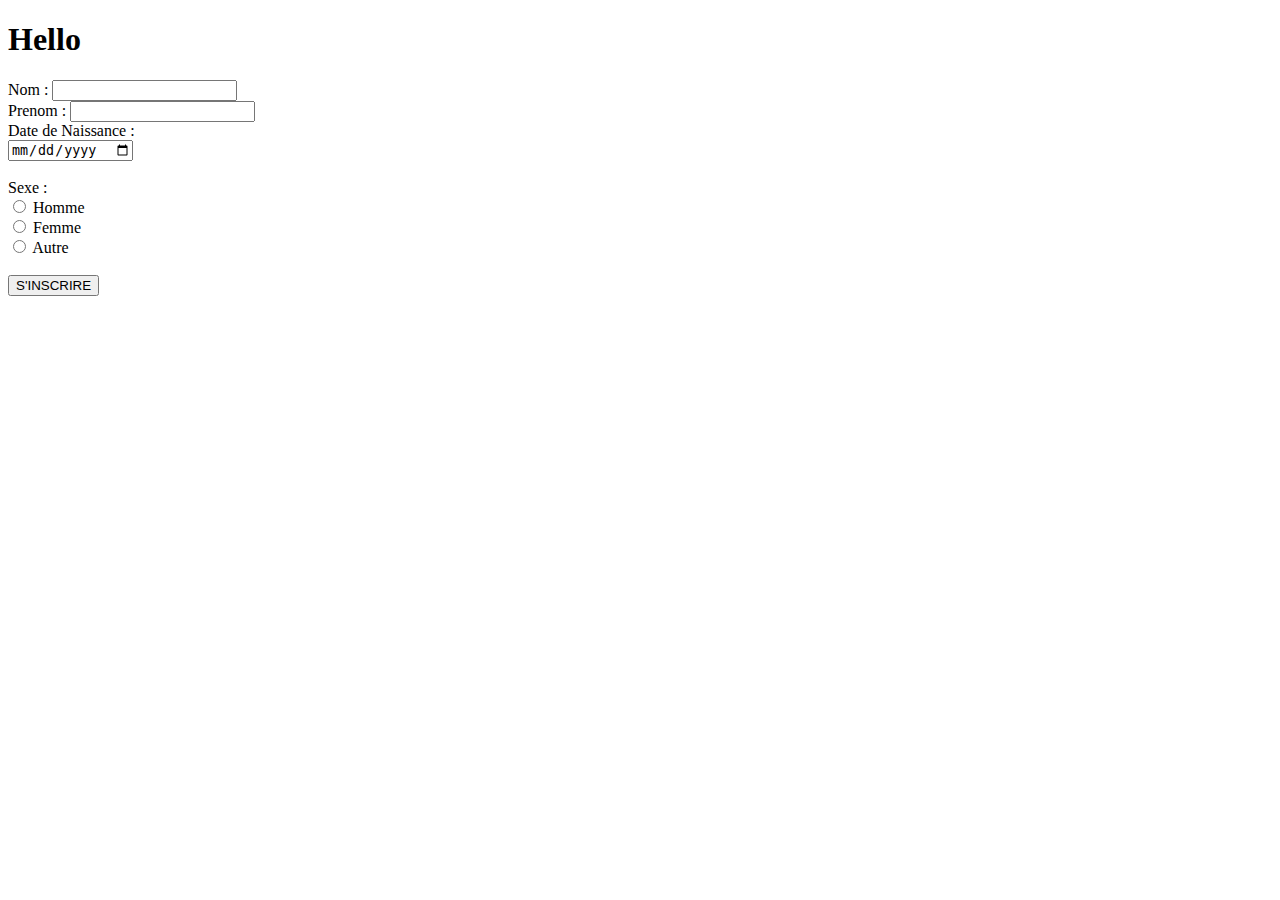
<file: inscription.html>
<!DOCTYPE html>
<html lang="en">
<head>
    <meta charset="UTF-8">
    <meta name="viewport" content="width=device-width, initial-scale=1.0">
    <title>Document</title>
</head>
<body>
    <h1>Hello</h1>
    <form class="login" action="Api/user_register.cgi" method="POST">
        <div class="form">
            <label for="">Nom :</label>
            <input type="text" name="nom">
        </div>
        <div class="form">
            <label for="">Prenom :</label>
            <input type="text" name="prenom" id="">
        </div>
        <div class="form">
            <label for="date_naissance">Date de Naissance :</label><br>
            <input type="date" id="date_naissance" name="date_naissance" required><br><br>
        </div>
        <div class="form">
            <label for="sexe">Sexe :</label><br>
            <input type="radio" id="homme" name="sexe" value="homme" required>
            <label for="homme">Homme</label><br>
            <input type="radio" id="femme" name="sexe" value="femme">
            <label for="femme">Femme</label><br>
            <input type="radio" id="autre" name="sexe" value="autre">
            <label for="autre">Autre</label><br><br>
        </div>
        <div class="action">
            <button type="submit">S'INSCRIRE</button>
        </div>
    </form>
</body>
</html>
</file>
